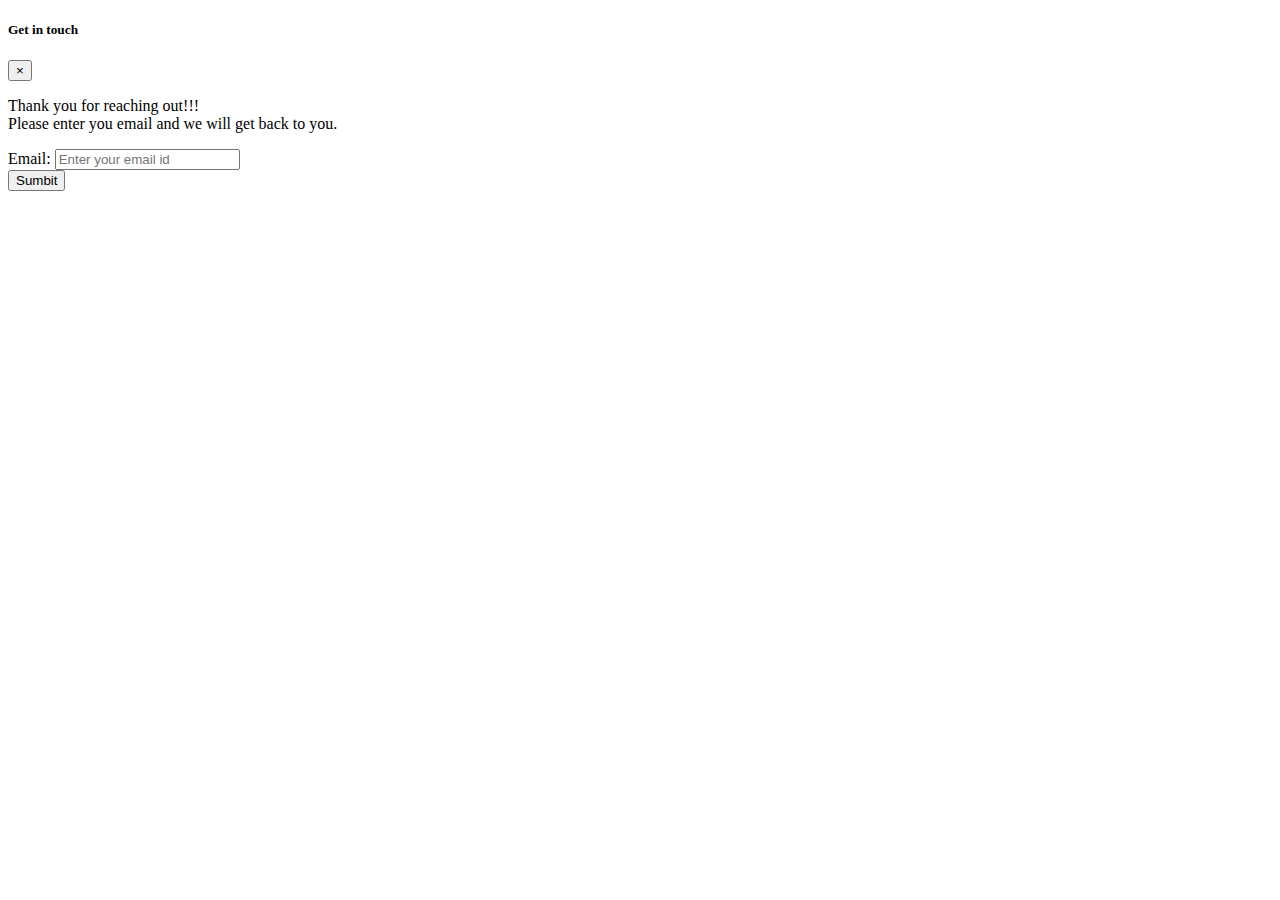
<file: contact.html>
<!DOCTYPE html>
<html lang="en" dir="ltr">
  <head>
    <meta charset="utf-8">
    <title>Contact</title>
  </head>
  <body>
      <div class="container"> <!--Can change the class container div to <main> tag, to show main content-->
        <!--Contact Modal-->
        <div class="modal fade" id="contact-modal" tabindex="-1" role="dialog" aria-labelledby="contact-modal-label" aria-hidden="true">
                        <div class="modal-dialog" role="document">
                            <div class="modal-content">
                                <div class="modal-header">
                                    <h5 class="modal-title" id="contact-modal-label">Get in touch</h5>
                                    <button type="button" class="close" data-dismiss="modal" aria-label="Close">
                                        <span aria-hidden="true">&times;</span>
                                    </button>
                                </div>
                                <div class="modal-body">
                                    <form>
                                        <p>
                                            Thank you for reaching out!!! <br>
                                            Please enter you email and we will get back to you.
                                        </p>
                                        <label for="email">Email: </label>
                                        <input type="text" id="email" name="email" placeholder="Enter your email id" required>
                                    </form>
                                </div>
                                <div class="modal-footer">
                                    <button type="button" class="btn btn-primary" data-dismiss="modal">Sumbit</button>
                                </div>
                            </div>
                        </div>
                    </div>
      </div>
  </body>
</html>
</file>
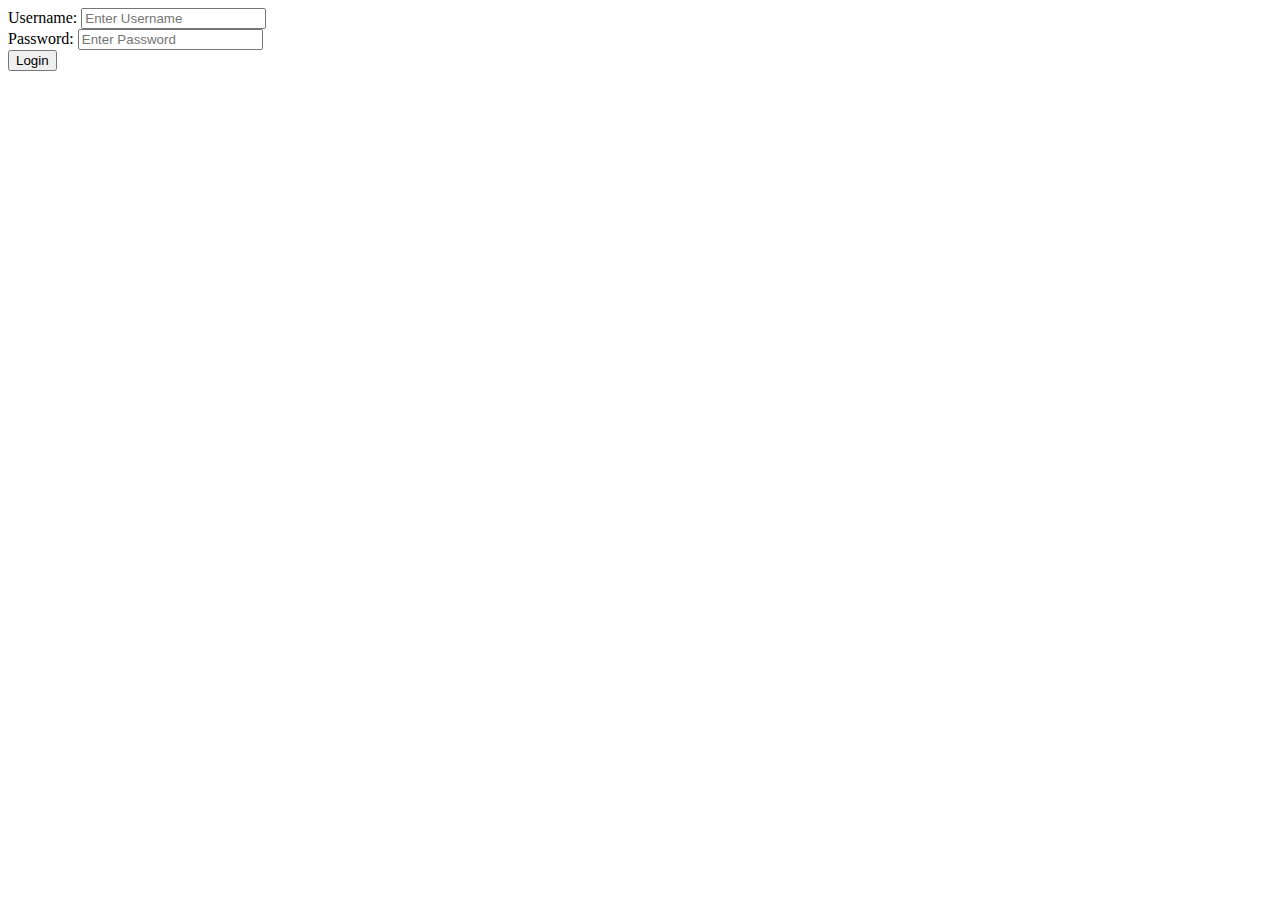
<file: login.html>
<!DOCTYPE html>
<html lang="en">

<head>
    <meta charset="UTF-8">
    <meta http-equiv="X-UA-Compatible" content="IE=edge">
    <meta name="viewport" content="width=device-width, initial-scale=1.0">
    <title>Login </title>
</head>

<body>
    <div>
        <form  method="get" action="/index.html" autocomplete="off">
            <div>
                <label for="UserName">Username: </label>
                <input type="text" name="username" id="" placeholder="Enter Username" required>
            </div>
            <div>
                <label for="Password">Password:</label>
                <input type="password" name="password" id="" placeholder="Enter Password" required>
            </div>
            <div>
                <button>Login</button>
            </div>
        </form>
    </div>
</body>

</html>
</file>
